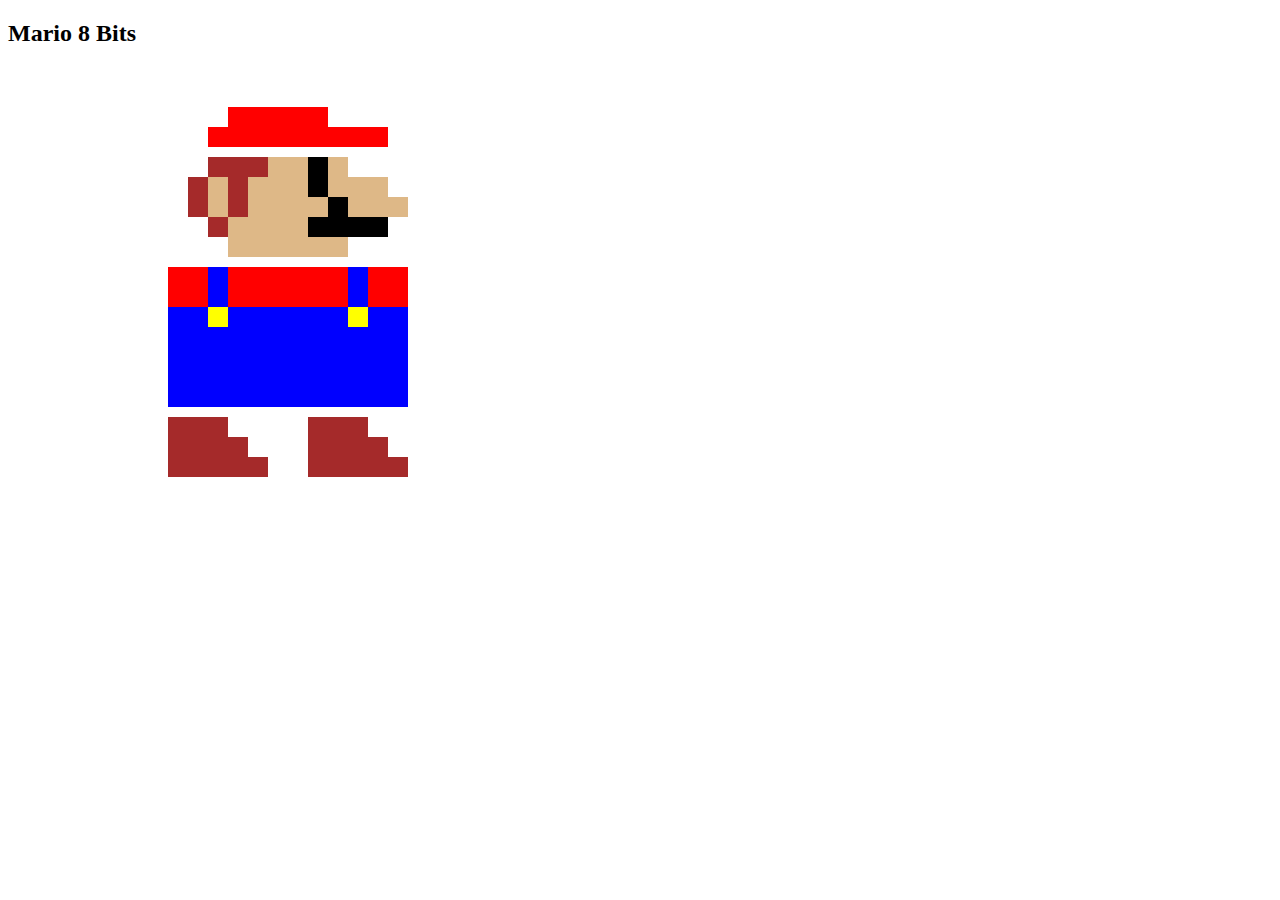
<file: Atv-03/index.html>
<!DOCTYPE html>
<html>
  <head>
    <link rel="stylesheet" type="text/css" href="01Hat.css" />
    <link rel="stylesheet" type="text/css" href="02Head.css" />
    <link rel="stylesheet" type="text/css" href="03Body.css" />
    <link rel="stylesheet" type="text/css" href="04Boots.css" />
  </head>
  <body>
    <h2>Mario 8 Bits</h2>

    <div class="relative_hat">
      <div class="looks absolute_hat11"></div>
      <div class="looks absolute_hat12"></div>
      <div class="looks absolute_hat13"></div>
      <div class="looks absolute_hat14"></div>
      <div class="looks absolute_hat15"></div>

      <div class="looks absolute_hat21"></div>
      <div class="looks absolute_hat22"></div>
      <div class="looks absolute_hat23"></div>
      <div class="looks absolute_hat24"></div>
      <div class="looks absolute_hat25"></div>
      <div class="looks absolute_hat26"></div>
      <div class="looks absolute_hat27"></div>
      <div class="looks absolute_hat28"></div>
      <div class="looks absolute_hat29"></div>
    </div>

    <div class="relative_head">
      <div class="looks absolute_head11"></div>
      <div class="looks absolute_head12"></div>
      <div class="looks absolute_head13"></div>
      <div class="looks absolute_head14"></div>
      <div class="looks absolute_head15"></div>
      <div class="looks absolute_head16"></div>
      <div class="looks absolute_head17"></div>

      <div class="looks absolute_head21"></div>
      <div class="looks absolute_head22"></div>
      <div class="looks absolute_head23"></div>
      <div class="looks absolute_head24"></div>
      <div class="looks absolute_head25"></div>
      <div class="looks absolute_head26"></div>
      <div class="looks absolute_head27"></div>
      <div class="looks absolute_head28"></div>
      <div class="looks absolute_head29"></div>
      <div class="looks absolute_head210"></div>

      <div class="looks absolute_head31"></div>
      <div class="looks absolute_head32"></div>
      <div class="looks absolute_head33"></div>
      <div class="looks absolute_head34"></div>
      <div class="looks absolute_head35"></div>
      <div class="looks absolute_head36"></div>
      <div class="looks absolute_head37"></div>
      <div class="looks absolute_head38"></div>
      <div class="looks absolute_head39"></div>
      <div class="looks absolute_head310"></div>
      <div class="looks absolute_head311"></div>

      <div class="looks absolute_head41"></div>
      <div class="looks absolute_head42"></div>
      <div class="looks absolute_head43"></div>
      <div class="looks absolute_head44"></div>
      <div class="looks absolute_head45"></div>
      <div class="looks absolute_head46"></div>
      <div class="looks absolute_head47"></div>
      <div class="looks absolute_head48"></div>
      <div class="looks absolute_head49"></div>

      <div class="looks absolute_head51"></div>
      <div class="looks absolute_head52"></div>
      <div class="looks absolute_head53"></div>
      <div class="looks absolute_head54"></div>
      <div class="looks absolute_head55"></div>
      <div class="looks absolute_head56"></div>
    </div>

    <div class="relative_body">
      <div class="looks absolute_body01"></div>
      <div class="looks absolute_body02"></div>
      <div class="looks absolute_body03"></div>
      <div class="looks absolute_body04"></div>
      <div class="looks absolute_body05"></div>
      <div class="looks absolute_body06"></div>
      <div class="looks absolute_body07"></div>
      <div class="looks absolute_body08"></div>
      <div class="looks absolute_body09"></div>
      <div class="looks absolute_body10"></div>
      <div class="looks absolute_body11"></div>
      <div class="looks absolute_body12"></div>
      <div class="looks absolute_body13"></div>
      <div class="looks absolute_body14"></div>
      <div class="looks absolute_body15"></div>
      <div class="looks absolute_body16"></div>
      <div class="looks absolute_body17"></div>
      <div class="looks absolute_body18"></div>
      <div class="looks absolute_body19"></div>
      <div class="looks absolute_body20"></div>
      <div class="looks absolute_body21"></div>
      <div class="looks absolute_body22"></div>
      <div class="looks absolute_body23"></div>
      <div class="looks absolute_body24"></div>
      <div class="looks absolute_body25"></div>
      <div class="looks absolute_body26"></div>
      <div class="looks absolute_body27"></div>
      <div class="looks absolute_body28"></div>
      <div class="looks absolute_body29"></div>
      <div class="looks absolute_body30"></div>
      <div class="looks absolute_body31"></div>
      <div class="looks absolute_body32"></div>
      <div class="looks absolute_body33"></div>
      <div class="looks absolute_body34"></div>
      <div class="looks absolute_body35"></div>
      <div class="looks absolute_body36"></div>
      <div class="looks absolute_body37"></div>
      <div class="looks absolute_body38"></div>
      <div class="looks absolute_body39"></div>
      <div class="looks absolute_body40"></div>
      <div class="looks absolute_body41"></div>
      <div class="looks absolute_body42"></div>
      <div class="looks absolute_body43"></div>
      <div class="looks absolute_body44"></div>
      <div class="looks absolute_body45"></div>
      <div class="looks absolute_body46"></div>
      <div class="looks absolute_body47"></div>
      <div class="looks absolute_body48"></div>
      <div class="looks absolute_body49"></div>
      <div class="looks absolute_body50"></div>
      <div class="looks absolute_body51"></div>
      <div class="looks absolute_body52"></div>
      <div class="looks absolute_body53"></div>
      <div class="looks absolute_body54"></div>
      <div class="looks absolute_body55"></div>
      <div class="looks absolute_body56"></div>
      <div class="looks absolute_body57"></div>
      <div class="looks absolute_body58"></div>
      <div class="looks absolute_body59"></div>
      <div class="looks absolute_body60"></div>
      <div class="looks absolute_body61"></div>
      <div class="looks absolute_body62"></div>
      <div class="looks absolute_body63"></div>
      <div class="looks absolute_body64"></div>

      <div class="looks absolute_body65"></div>
      <div class="looks absolute_body66"></div>
      <div class="looks absolute_body67"></div>
      <div class="looks absolute_body68"></div>
      <div class="looks absolute_body69"></div>
      <div class="looks absolute_body70"></div>
      <div class="looks absolute_body71"></div>
      <div class="looks absolute_body72"></div>
      <div class="looks absolute_body73"></div>
      <div class="looks absolute_body74"></div>
      <div class="looks absolute_body75"></div>
      <div class="looks absolute_body76"></div>
      <div class="looks absolute_body77"></div>
      <div class="looks absolute_body78"></div>
      <div class="looks absolute_body79"></div>
      <div class="looks absolute_body80"></div>
      <div class="looks absolute_body81"></div>
      <div class="looks absolute_body82"></div>
      <div class="looks absolute_body83"></div>
      <div class="looks absolute_body84"></div>
      <div class="looks absolute_body85"></div>
    </div>

    <div class="relative_boots">
      <div class="absolute_boots_left">
        <div class="boots absolute_boots_left01"></div>
        <div class="boots absolute_boots_left02"></div>
        <div class="boots absolute_boots_left03"></div>
        <div class="boots absolute_boots_left04"></div>
        <div class="boots absolute_boots_left05"></div>
        <div class="boots absolute_boots_left06"></div>
        <div class="boots absolute_boots_left07"></div>
        <div class="boots absolute_boots_left08"></div>
        <div class="boots absolute_boots_left09"></div>
        <div class="boots absolute_boots_left10"></div>
        <div class="boots absolute_boots_left11"></div>
        <div class="boots absolute_boots_left12"></div>
      </div>

      <div class="absolute_boots_right">
        <div class="boots absolute_boots_right01"></div>
        <div class="boots absolute_boots_right02"></div>
        <div class="boots absolute_boots_right03"></div>
        <div class="boots absolute_boots_right04"></div>
        <div class="boots absolute_boots_right05"></div>
        <div class="boots absolute_boots_right06"></div>
        <div class="boots absolute_boots_right07"></div>
        <div class="boots absolute_boots_right08"></div>
        <div class="boots absolute_boots_right09"></div>
        <div class="boots absolute_boots_right10"></div>
        <div class="boots absolute_boots_right11"></div>
        <div class="boots absolute_boots_right12"></div>
        <div class="boots absolute_boots_right13"></div>
      </div>
    </div>
  </body>
</html>
</file>
<file: Atv-03/01Hat.css>
.looks {
  width: 20px;
  height: 20px;
  background-color: white;
}

div.relative_hat {
  position: relative;
  width: 180px;
  height: 40px;
  left: 200px;
  top: 40px;
}

div.absolute_hat11 {
  position: absolute;
  top: 0px;
  left: 20px;
  background-color: red;
}
div.absolute_hat12 {
  position: absolute;
  top: 0px;
  left: 40px;
  background-color: red;
}
div.absolute_hat13 {
  position: absolute;
  top: 0px;
  left: 60px;
  background-color: red;
}
div.absolute_hat14 {
  position: absolute;
  top: 0px;
  left: 80px;
  background-color: red;
}
div.absolute_hat15 {
  position: absolute;
  top: 0px;
  left: 100px;
  background-color: red;
}

div.absolute_hat21 {
  position: absolute;
  top: 20px;
  left: 0px;
  background-color: red;
}
div.absolute_hat22 {
  position: absolute;
  top: 20px;
  left: 20px;
  background-color: red;
}
div.absolute_hat23 {
  position: absolute;
  top: 20px;
  left: 40px;
  background-color: red;
}
div.absolute_hat24 {
  position: absolute;
  top: 20px;
  left: 60px;
  background-color: red;
}
div.absolute_hat25 {
  position: absolute;
  top: 20px;
  left: 80px;
  background-color: red;
}
div.absolute_hat26 {
  position: absolute;
  top: 20px;
  left: 100px;
  background-color: red;
}
div.absolute_hat27 {
  position: absolute;
  top: 20px;
  left: 120px;
  background-color: red;
}
div.absolute_hat28 {
  position: absolute;
  top: 20px;
  left: 140px;
  background-color: red;
}
div.absolute_hat29 {
  position: absolute;
  top: 20px;
  left: 160px;
  background-color: red;
}
</file>
<file: Atv-03/02Head.css>
.looks {
  width: 20px;
  height: 20px;
  background-color: white;
}

div.relative_head {
  position: relative;
  width: 220px;
  height: 100px;
  left: 180px;
  top: 50px;
}

div.absolute_head11 {
  position: absolute;
  top: 0px;
  left: 20px;
  background-color: brown;
}

div.absolute_head12 {
  position: absolute;
  top: 0px;
  left: 40px;
  background-color: brown;
}

div.absolute_head13 {
  position: absolute;
  top: 0px;
  left: 60px;
  background-color: brown;
}

div.absolute_head14 {
  position: absolute;
  top: 0px;
  left: 80px;
  background-color: burlywood;
}

div.absolute_head15 {
  position: absolute;
  top: 0px;
  left: 100px;
  background-color: burlywood;
}

div.absolute_head16 {
  position: absolute;
  top: 0px;
  left: 120px;
  background-color: black;
}

div.absolute_head17 {
  position: absolute;
  top: 0px;
  left: 140px;
  background-color: burlywood;
}

div.absolute_head21 {
  position: absolute;
  top: 20px;
  left: 0px;
  background-color: brown;
}

div.absolute_head22 {
  position: absolute;
  top: 20px;
  left: 20px;
  background-color: burlywood;
}

div.absolute_head23 {
  position: absolute;
  top: 20px;
  left: 40px;
  background-color: brown;
}

div.absolute_head24 {
  position: absolute;
  top: 20px;
  left: 60px;
  background-color: burlywood;
}

div.absolute_head25 {
  position: absolute;
  top: 20px;
  left: 80px;
  background-color: burlywood;
}

div.absolute_head26 {
  position: absolute;
  top: 20px;
  left: 100px;
  background-color: burlywood;
}

div.absolute_head27 {
  position: absolute;
  top: 20px;
  left: 120px;
  background-color: black;
}

div.absolute_head28 {
  position: absolute;
  top: 20px;
  left: 140px;
  background-color: burlywood;
}

div.absolute_head29 {
  position: absolute;
  top: 20px;
  left: 160px;
  background-color: burlywood;
}

div.absolute_head210 {
  position: absolute;
  top: 20px;
  left: 180px;
  background-color: burlywood;
}

div.absolute_head31 {
  position: absolute;
  top: 40px;
  left: 0px;
  background-color: brown;
}

div.absolute_head32 {
  position: absolute;
  top: 40px;
  left: 20px;
  background-color: burlywood;
}

div.absolute_head33 {
  position: absolute;
  top: 40px;
  left: 40px;
  background-color: brown;
}

div.absolute_head34 {
  position: absolute;
  top: 40px;
  left: 60px;
  background-color: burlywood;
}

div.absolute_head35 {
  position: absolute;
  top: 40px;
  left: 80px;
  background-color: burlywood;
}

div.absolute_head36 {
  position: absolute;
  top: 40px;
  left: 100px;
  background-color: burlywood;
}

div.absolute_head37 {
  position: absolute;
  top: 40px;
  left: 120px;
  background-color: burlywood;
}

div.absolute_head38 {
  position: absolute;
  top: 40px;
  left: 140px;
  background-color: black;
}

div.absolute_head39 {
  position: absolute;
  top: 40px;
  left: 160px;
  background-color: burlywood;
}

div.absolute_head310 {
  position: absolute;
  top: 40px;
  left: 180px;
  background-color: burlywood;
}

div.absolute_head311 {
  position: absolute;
  top: 40px;
  left: 200px;
  background-color: burlywood;
}

div.absolute_head41 {
  position: absolute;
  top: 60px;
  left: 20px;
  background-color: brown;
}

div.absolute_head42 {
  position: absolute;
  top: 60px;
  left: 40px;
  background-color: burlywood;
}

div.absolute_head43 {
  position: absolute;
  top: 60px;
  left: 60px;
  background-color: burlywood;
}

div.absolute_head44 {
  position: absolute;
  top: 60px;
  left: 80px;
  background-color: burlywood;
}

div.absolute_head45 {
  position: absolute;
  top: 60px;
  left: 100px;
  background-color: burlywood;
}

div.absolute_head46 {
  position: absolute;
  top: 60px;
  left: 120px;
  background-color: black;
}

div.absolute_head47 {
  position: absolute;
  top: 60px;
  left: 140px;
  background-color: black;
}

div.absolute_head48 {
  position: absolute;
  top: 60px;
  left: 160px;
  background-color: black;
}

div.absolute_head49 {
  position: absolute;
  top: 60px;
  left: 180px;
  background-color: black;
}

div.absolute_head51 {
  position: absolute;
  top: 80px;
  left: 40px;
  background-color: burlywood;
}

div.absolute_head52 {
  position: absolute;
  top: 80px;
  left: 60px;
  background-color: burlywood;
}

div.absolute_head53 {
  position: absolute;
  top: 80px;
  left: 80px;
  background-color: burlywood;
}

div.absolute_head54 {
  position: absolute;
  top: 80px;
  left: 100px;
  background-color: burlywood;
}

div.absolute_head55 {
  position: absolute;
  top: 80px;
  left: 120px;
  background-color: burlywood;
}

div.absolute_head56 {
  position: absolute;
  top: 80px;
  left: 140px;
  background-color: burlywood;
}
</file>
<file: Atv-03/03Body.css>
.looks {
  width: 20px;
  height: 20px;
  background-color: white;
}

div.relative_body {
  position: relative;
  width: 240px;
  height: 140px;
  left: 160px;
  top: 60px;
}

div.absolute_body01 {
  position: absolute;
  top: 0px;
  left: 0px;
  background-color: red;
}

div.absolute_body02 {
  position: absolute;
  top: 0px;
  left: 20px;
  background-color: red;
}
div.absolute_body03 {
  position: absolute;
  top: 0px;
  left: 40px;
  background-color: blue;
}
div.absolute_body04 {
  position: absolute;
  top: 0px;
  left: 60px;
  background-color: red;
}
div.absolute_body05 {
  position: absolute;
  top: 0px;
  left: 80px;
  background-color: red;
}
div.absolute_body06 {
  position: absolute;
  top: 0px;
  left: 100px;
  background-color: red;
}
div.absolute_body07 {
  position: absolute;
  top: 0px;
  left: 120px;
  background-color: red;
}
div.absolute_body08 {
  position: absolute;
  top: 0px;
  left: 140px;
  background-color: red;
}
div.absolute_body09 {
  position: absolute;
  top: 0px;
  left: 160px;
  background-color: red;
}

div.absolute_body10 {
  position: absolute;
  top: 0px;
  left: 180px;
  background-color: blue;
}

div.absolute_body11 {
  position: absolute;
  top: 0px;
  left: 200px;
  background-color: red;
}

div.absolute_body12 {
  position: absolute;
  top: 0px;
  left: 220px;
  background-color: red;
}

div.absolute_body13 {
  position: absolute;
  top: 20px;
  left: 0px;
  background-color: red;
}

div.absolute_body14 {
  position: absolute;
  top: 20px;
  left: 20px;
  background-color: red;
}

div.absolute_body15 {
  position: absolute;
  top: 20px;
  left: 40px;
  background-color: blue;
}

div.absolute_body16 {
  position: absolute;
  top: 20px;
  left: 60px;
  background-color: red;
}

div.absolute_body17 {
  position: absolute;
  top: 20px;
  left: 80px;
  background-color: red;
}

div.absolute_body18 {
  position: absolute;
  top: 20px;
  left: 100px;
  background-color: red;
}

div.absolute_body19 {
  position: absolute;
  top: 20px;
  left: 120px;
  background-color: red;
}

div.absolute_body20 {
  position: absolute;
  top: 20px;
  left: 140px;
  background-color: red;
}
div.absolute_body21 {
  position: absolute;
  top: 20px;
  left: 160px;
  background-color: red;
}

div.absolute_body22 {
  position: absolute;
  top: 20px;
  left: 180px;
  background-color: blue;
}

div.absolute_body23 {
  position: absolute;
  top: 20px;
  left: 200px;
  background-color: red;
}

div.absolute_body24 {
  position: absolute;
  top: 20px;
  left: 220px;
  background-color: red;
}

div.absolute_body25 {
  position: absolute;
  top: 40px;
  left: 0px;
  background-color: blue;
}

div.absolute_body26 {
  position: absolute;
  top: 40px;
  left: 20px;
  background-color: blue;
}

div.absolute_body27 {
  position: absolute;
  top: 40px;
  left: 40px;
  background-color: yellow;
}

div.absolute_body28 {
  position: absolute;
  top: 40px;
  left: 60px;
  background-color: blue;
}

div.absolute_body29 {
  position: absolute;
  top: 40px;
  left: 80px;
  background-color: blue;
}

div.absolute_body30 {
  position: absolute;
  top: 40px;
  left: 100px;
  background-color: blue;
}

div.absolute_body31 {
  position: absolute;
  top: 40px;
  left: 120px;
  background-color: blue;
}

div.absolute_body32 {
  position: absolute;
  top: 40px;
  left: 140px;
  background-color: blue;
}

div.absolute_body33 {
  position: absolute;
  top: 40px;
  left: 160px;
  background-color: blue;
}

div.absolute_body34 {
  position: absolute;
  top: 40px;
  left: 180px;
  background-color: yellow;
}

div.absolute_body35 {
  position: absolute;
  top: 40px;
  left: 200px;
  background-color: blue;
}

div.absolute_body36 {
  position: absolute;
  top: 40px;
  left: 220px;
  background-color: blue;
}

div.absolute_body37 {
  position: absolute;
  top: 60px;
  left: 0px;
  background-color: blue;
}

div.absolute_body38 {
  position: absolute;
  top: 60px;
  left: 20px;
  background-color: blue;
}

div.absolute_body39 {
  position: absolute;
  top: 60px;
  left: 40px;
  background-color: blue;
}

div.absolute_body40 {
  position: absolute;
  top: 60px;
  left: 60px;
  background-color: blue;
}

div.absolute_body41 {
  position: absolute;
  top: 60px;
  left: 80px;
  background-color: blue;
}

div.absolute_body42 {
  position: absolute;
  top: 60px;
  left: 100px;
  background-color: blue;
}

div.absolute_body43 {
  position: absolute;
  top: 60px;
  left: 120px;
  background-color: blue;
}

div.absolute_body44 {
  position: absolute;
  top: 60px;
  left: 140px;
  background-color: blue;
}

div.absolute_body45 {
  position: absolute;
  top: 60px;
  left: 160px;
  background-color: blue;
}

div.absolute_body46 {
  position: absolute;
  top: 60px;
  left: 180px;
  background-color: blue;
}

div.absolute_body47 {
  position: absolute;
  top: 60px;
  left: 200px;
  background-color: blue;
}

div.absolute_body48 {
  position: absolute;
  top: 60px;
  left: 220px;
  background-color: blue;
}

div.absolute_body49 {
  position: absolute;
  top: 80px;
  left: 0px;
  background-color: blue;
}

div.absolute_body50 {
  position: absolute;
  top: 80px;
  left: 20px;
  background-color: blue;
}

div.absolute_body51 {
  position: absolute;
  top: 80px;
  left: 40px;
  background-color: blue;
}

div.absolute_body52 {
  position: absolute;
  top: 80px;
  left: 60px;
  background-color: blue;
}

div.absolute_body53 {
  position: absolute;
  top: 80px;
  left: 80px;
  background-color: blue;
}

div.absolute_body54 {
  position: absolute;
  top: 80px;
  left: 100px;
  background-color: blue;
}

div.absolute_body55 {
  position: absolute;
  top: 80px;
  left: 120px;
  background-color: blue;
}

div.absolute_body56 {
  position: absolute;
  top: 80px;
  left: 140px;
  background-color: blue;
}

div.absolute_body57 {
  position: absolute;
  top: 80px;
  left: 160px;
  background-color: blue;
}

div.absolute_body58 {
  position: absolute;
  top: 80px;
  left: 180px;
  background-color: blue;
}

div.absolute_body59 {
  position: absolute;
  top: 80px;
  left: 200px;
  background-color: blue;
}

div.absolute_body60 {
  position: absolute;
  top: 80px;
  left: 220px;
  background-color: blue;
}

div.absolute_body61 {
  position: absolute;
  top: 100px;
  left: 0px;
  background-color: blue;
}

div.absolute_body62 {
  position: absolute;
  top: 100px;
  left: 20px;
  background-color: blue;
}

div.absolute_body63 {
  position: absolute;
  top: 100px;
  left: 40px;
  background-color: blue;
}

div.absolute_body64 {
  position: absolute;
  top: 100px;
  left: 60px;
  background-color: blue;
}

div.absolute_body65 {
  position: absolute;
  top: 100px;
  left: 80px;
  background-color: blue;
}

div.absolute_body66 {
  position: absolute;
  top: 100px;
  left: 100px;
  background-color: blue;
}

div.absolute_body67 {
  position: absolute;
  top: 100px;
  left: 120px;
  background-color: blue;
}

div.absolute_body68 {
  position: absolute;
  top: 100px;
  left: 140px;
  background-color: blue;
}
div.absolute_body69 {
  position: absolute;
  top: 100px;
  left: 160px;
  background-color: blue;
}

div.absolute_body70 {
  position: absolute;
  top: 100px;
  left: 180px;
  background-color: blue;
}
div.absolute_body71 {
  position: absolute;
  top: 100px;
  left: 200px;
  background-color: blue;
}

div.absolute_body72 {
  position: absolute;
  top: 100px;
  left: 220px;
  background-color: blue;
}
div.absolute_body73 {
  position: absolute;
  top: 120px;
  left: 0px;
  background-color: blue;
}
div.absolute_body74 {
  position: absolute;
  top: 120px;
  left: 20px;
  background-color: blue;
}
div.absolute_body75 {
  position: absolute;
  top: 120px;
  left: 40px;
  background-color: blue;
}
div.absolute_body76 {
  position: absolute;
  top: 120px;
  left: 60px;
  background-color: blue;
}
div.absolute_body77 {
  position: absolute;
  top: 120px;
  left: 80px;
  background-color: blue;
}
div.absolute_body78 {
  position: absolute;
  top: 120px;
  left: 100px;
  background-color: blue;
}
div.absolute_body80 {
  position: absolute;
  top: 120px;
  left: 120px;
  background-color: blue;
}
div.absolute_body81 {
  position: absolute;
  top: 120px;
  left: 140px;
  background-color: blue;
}
div.absolute_body82 {
  position: absolute;
  top: 120px;
  left: 160px;
  background-color: blue;
}
div.absolute_body83 {
  position: absolute;
  top: 120px;
  left: 180px;
  background-color: blue;
}
div.absolute_body84 {
  position: absolute;
  top: 120px;
  left: 200px;
  background-color: blue;
}
div.absolute_body85 {
  position: absolute;
  top: 120px;
  left: 220px;
  background-color: blue;
}
</file>
<file: Atv-03/04Boots.css>
.boots {
  width: 20px;
  height: 20px;
  background-color: white;
}

div.relative_boots {
  position: relative;
  width: 240px;
  height: 60px;
  left: 160px;
  top: 70px;
}

div.absolute_boots_left {
  position: absolute;
  width: 100px;
  height: 60px;
  left: 0;
  top: 0;
}

div.absolute_boots_right {
  position: absolute;
  width: 100px;
  height: 60px;
  left: 140px;
  top: 0;
}

div.absolute_boots_left01 {
  position: absolute;
  top: 0;
  left: 0;
  background-color: brown;
}
div.absolute_boots_left02 {
  position: absolute;
  top: 0;
  left: 20px;
  background-color: brown;
}
div.absolute_boots_left03 {
  position: absolute;
  top: 0;
  left: 40px;
  background-color: brown;
}
div.absolute_boots_left04 {
  position: absolute;
  top: 20px;
  left: 0px;
  background-color: brown;
}
div.absolute_boots_left05 {
  position: absolute;
  top: 20px;
  left: 20px;
  background-color: brown;
}
div.absolute_boots_left06 {
  position: absolute;
  top: 20px;
  left: 40px;
  background-color: brown;
}
div.absolute_boots_left07 {
  position: absolute;
  top: 20px;
  left: 60px;
  background-color: brown;
}
div.absolute_boots_left08 {
  position: absolute;
  top: 40px;
  left: 0;
  background-color: brown;
}
div.absolute_boots_left09 {
  position: absolute;
  top: 40px;
  left: 20px;
  background-color: brown;
}
div.absolute_boots_left10 {
  position: absolute;
  top: 40px;
  left: 40px;
  background-color: brown;
}
div.absolute_boots_left11 {
  position: absolute;
  top: 40px;
  left: 60px;
  background-color: brown;
}
div.absolute_boots_left12 {
  position: absolute;
  top: 40px;
  left: 80px;
  background-color: brown;
}

div.absolute_boots_right01 {
  position: absolute;
  top: 0;
  left: 0;
  background-color: brown;
}
div.absolute_boots_right02 {
  position: absolute;
  top: 0;
  left: 20px;
  background-color: brown;
}
div.absolute_boots_right03 {
  position: absolute;
  top: 0;
  left: 40px;
  background-color: brown;
}
div.absolute_boots_right04 {
  position: absolute;
  top: 20px;
  left: 0;
  background-color: brown;
}
div.absolute_boots_right05 {
  position: absolute;
  top: 20px;
  left: 20px;
  background-color: brown;
}
div.absolute_boots_right06 {
  position: absolute;
  top: 20px;
  left: 40px;
  background-color: brown;
}
div.absolute_boots_right07 {
  position: absolute;
  top: 20px;
  left: 60px;
  background-color: brown;
}
div.absolute_boots_right08 {
  position: absolute;
  top: 40px;
  left: 0;
  background-color: brown;
}
div.absolute_boots_right09 {
  position: absolute;
  top: 40px;
  left: 20px;
  background-color: brown;
}
div.absolute_boots_right10 {
  position: absolute;
  top: 40px;
  left: 40px;
  background-color: brown;
}
div.absolute_boots_right11 {
  position: absolute;
  top: 40px;
  left: 60px;
  background-color: brown;
}
div.absolute_boots_right12 {
  position: absolute;
  top: 40px;
  left: 80px;
  background-color: brown;
}
</file>
